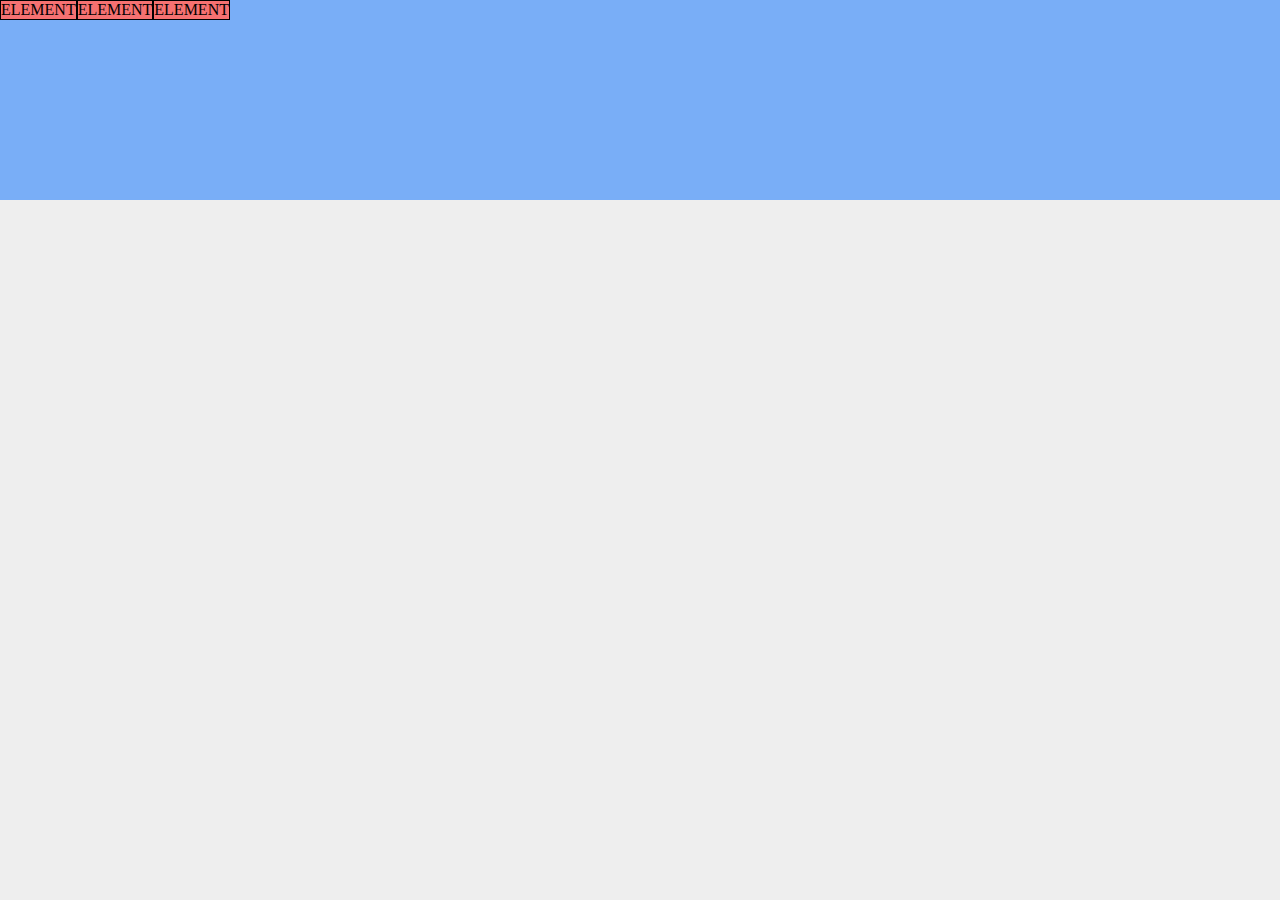
<file: index.html>
<!DOCTYPE html>
<html lang="en">
<head>
    <meta charset="UTF-8">
    <meta name="viewport" content="width=device-width, initial-scale=1.0">
    <title>FLEXBOX</title>
    <link rel="stylesheet" href="style.css">
</head>
<body>
    <div class="container">
        <div class="cont-item order1">ELEMENT</div>
        <div class="cont-item order2">ELEMENT</div>
        <div class="cont-item order3">ELEMENT</div>     
    </div>
</body>
</html>
</file>
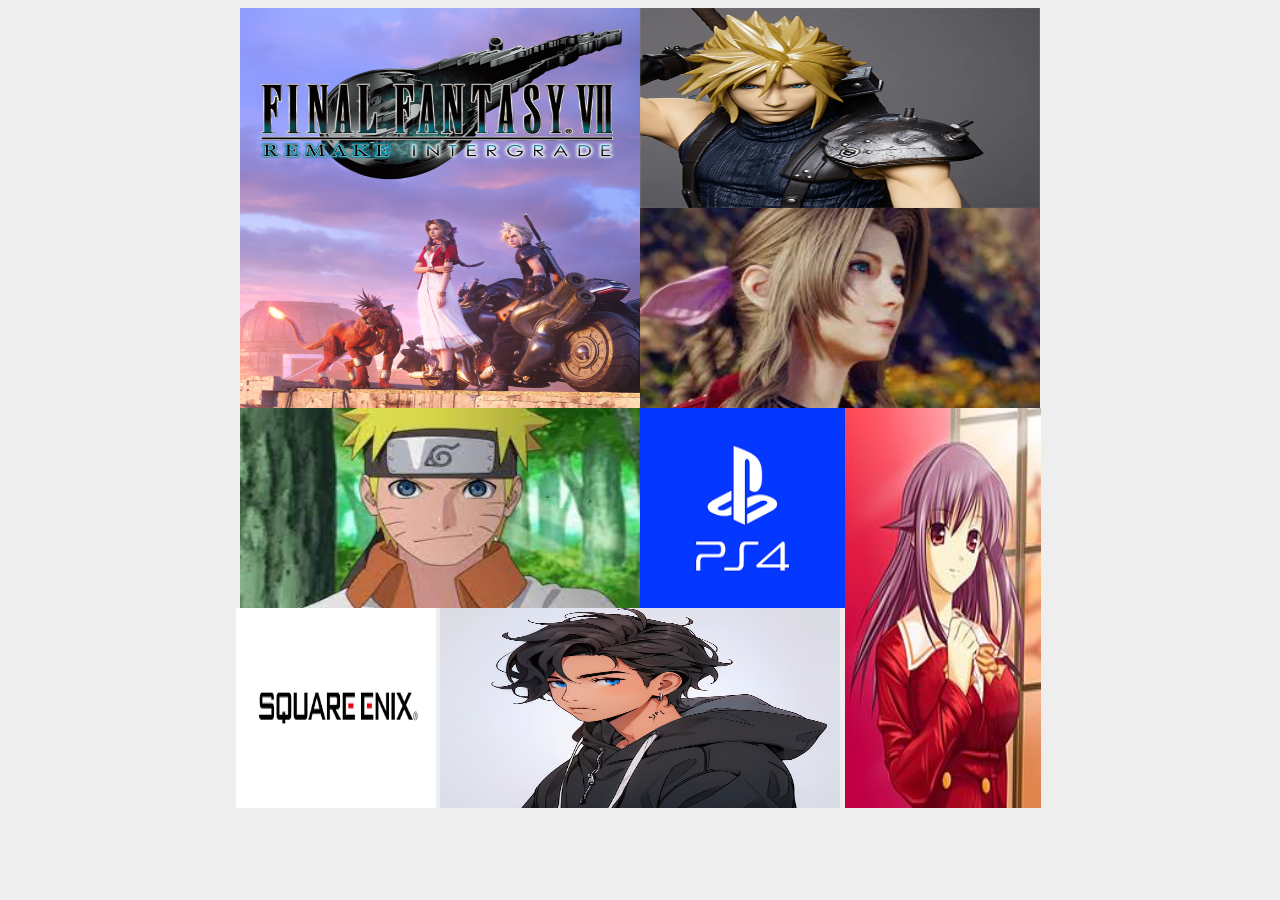
<file: index2.html>
<!DOCTYPE html>
<html lang="en">
<head>
    <meta charset="UTF-8">
    <meta name="viewport" content="width=device-width, initial-scale=1.0">
    <title>EXO-FLEXBOX</title>
    <link rel="stylesheet" href="style2.css">
</head>
<body>
    <div class="container">

    <div class="cont1">
     
            <img src="tasy.jpg" alt="" class="top">
      

       <div class="tof"> 
            <img src="IMG.webp" alt="" class="top1">
      

       
            <img src="FINAL.jpg" alt=""  class="top1">
       </div> 
    </div>


    <div class="cont2">
        
            <img src="naruto1.jpg" alt=""   class="top2">
        

        
            <img src="ps4.png" alt=""   class="top3">
        

        
            <img src="manga.jpg" alt=""   class="top4">
        
    </div>


    <div class="cont3">

            <img src="square.png" alt=""  class="top5">

            <img src="mignon-beau-garcon-anime_675932-420.avif" alt=""  class="top6">
    
    </div>

    
    </div>
</body>
</html>
</file>
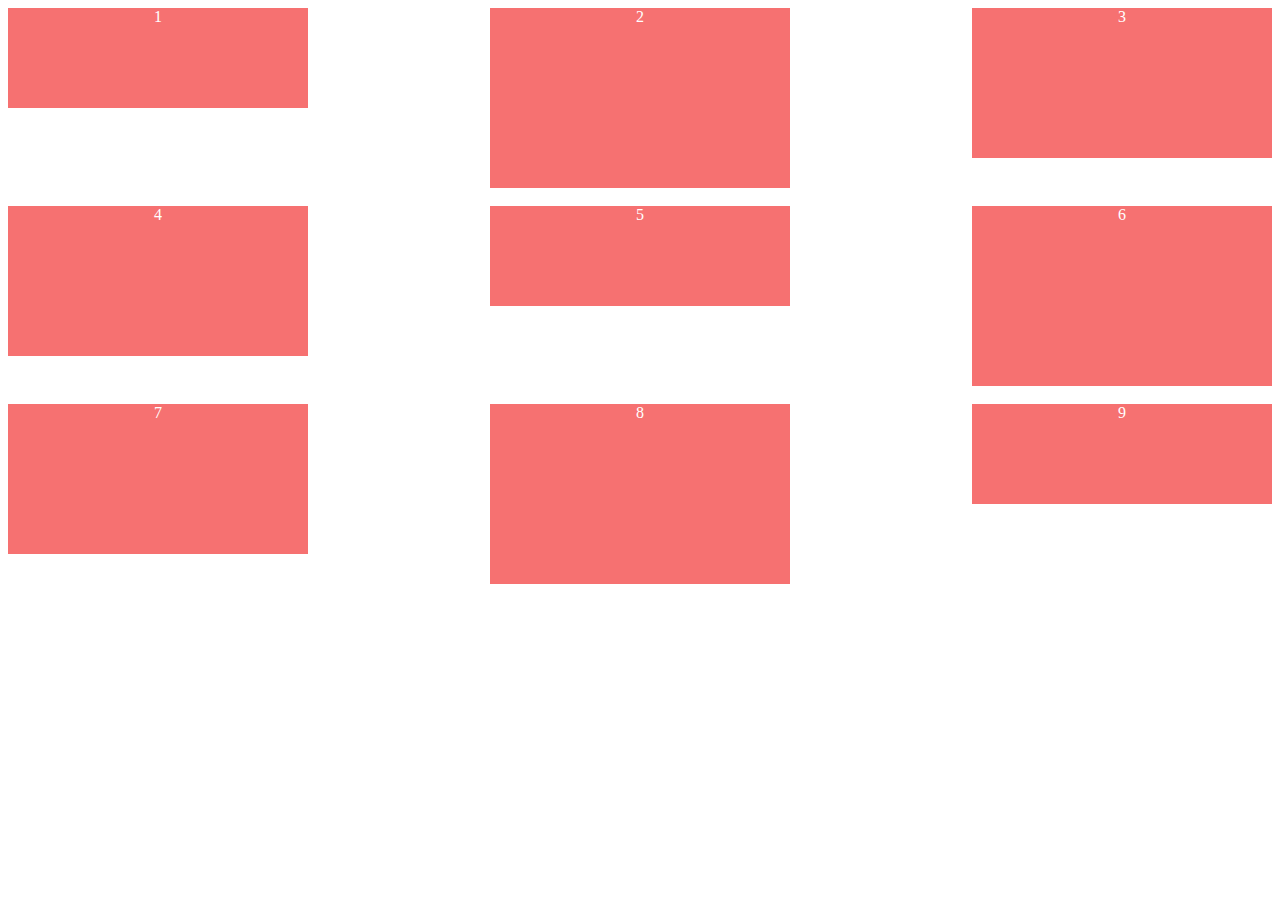
<file: index3.html>
<!DOCTYPE html>
<html lang="en">
<head>
    <meta charset="UTF-8">
    <meta name="viewport" content="width=device-width, initial-scale=1.0">
    <title>EXO2-FLEXBOX</title>
    <link rel="stylesheet" href="style3.css">
</head>
<body>
    <div class="container">

        <div class="item1">
            <div class="num1">1</div>

            <div class="num2">2</div>

            <div class="num3">3</div>
        </div><br>



        <div class="item2">
            <div class="num4">4</div>

            <div class="num5">5</div>

            <div class="num6">6</div>
        </div><br>



        <div class="item3">
            <div class="num7">7</div>

            <div class="num8">8</div>

            <div class="num9">9</div>
        </div>
    </div>
</body>
</html>
</file>
<file: style.css>
/*
 display: flex/inline-flex

 flex-direction: row/column/row-reverse/column-reverse

 flex-wrap: nowrap/wrap/wrap-reverse

 flex-flow: <direction> <wrap>

 justify-content: flex-start/flex-end/center/space-between/space-around/space-evenly

 align-items: flex-start/flex-end/stretch/center/baseline

 order: <int>

 flex-grow: <int>     indique la quantité d'espace restant que l'élément devrait consommer dans un conteneur flexible relativement
                         à la taille des autres éléments du même conteneur

 flex-shrink: <int>

 flex-basis: <lenght>

 flex: <grow> <shrink> <basis>

 align-self: flex-start/flex-end/center/baseline/stretch

*/




body{
    background-color: #EEE;
    margin: auto;
    width: 100%;
}

.container{
    background-color: #79aef7;
    display: flex;
    height: 200px;
    flex-wrap: wrap;
    align-items: flex-start;
}

.cont-item{
    background-color: #f67171;
    border: 1px solid black;
    
}
</file>
<file: style2.css>
body{
    background-color: #EEE;
}

.container{
    display: flex;
    flex-direction: column;
} 


.top{
    width: 100px;
    height: 100px;
}

.top1{
    width: 400px;
    height: 200px;
}

.top:nth-child(1){
    width: 400px;
    height: 400px;
}

.tof{
    display: flex;
    flex-direction: column;
}


.cont1{
    display: flex;
    justify-content: center;
 }

 .cont2{
    display: flex;
    justify-content: center;
 }


 .top2{
    width: 400px;
    height: 200px;
}

.top3{
    width: 205px;
    height: 200px;
}

.top4{
    width: 196px;
    height: 400px;
}

.cont3{
    margin-left: 18%;
    margin-top: -200px;
 }

 .top5{
    width: 200px;
    height: 200px;
    
}

.top6{
    width: 400px;
    height: 200px;
}
</file>
<file: style3.css>
.container{
    background-color: white;
    align-items: center;
} 

.item1{
    display: flex;
    flex-direction: row;
    justify-content: space-between;
    color: white;
} 

.num1{
    background-color: #f67171;
    width: 300px;
    height: 100px;
    text-align: center;
    justify-content: center;
} 

.num2{
    background-color: #f67171;
    width: 300px;
    height: 180px;
    text-align: center;
} 

.num3{
    background-color: #f67171;
    width: 300px;
    height: 150px;
    text-align: center;
} 

.item2{
    display: flex;
    flex-direction: row;
    justify-content: space-between;
    color: white;
} 

.num4{
    background-color: #f67171;
    width: 300px;
    height: 150px;
    text-align: center;
} 

.num5{
    background-color: #f67171;
    width: 300px;
    height: 100px;
    text-align: center;
} 

.num6{
    background-color: #f67171;
    width: 300px;
    height: 180px;
    text-align: center;
} 

.item3{
    display: flex;
    flex-direction: row;
    justify-content: space-between;
    color: white;
} 

.num7{
    background-color: #f67171;
    width: 300px;
    height: 150px;
    text-align: center;

} 

.num8{
    background-color: #f67171;
    width: 300px;
    height: 180px;
    text-align: center;
} 

.num9{
    background-color: #f67171;
    width: 300px;
    height: 100px;
    text-align: center;
}
</file>
